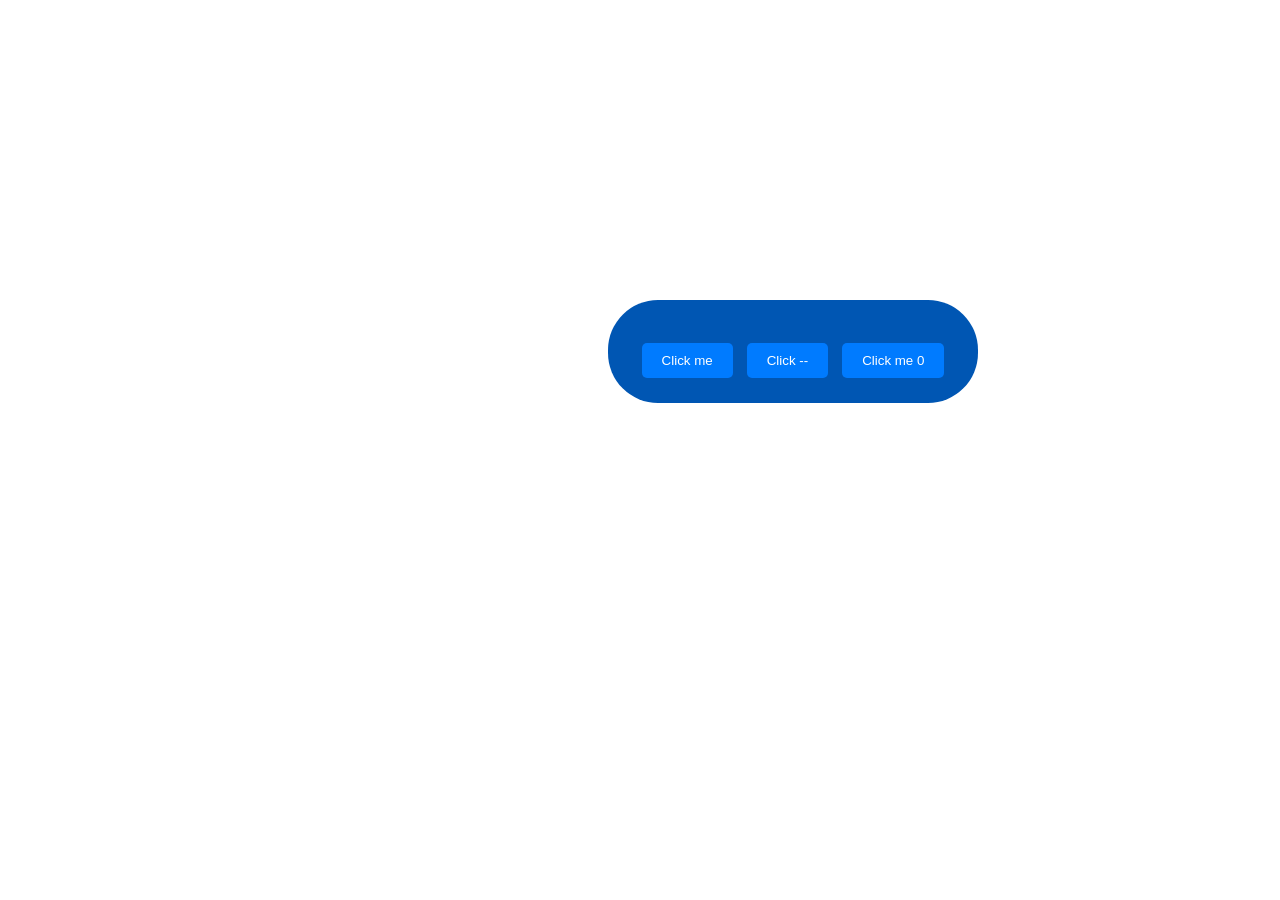
<file: 11-dars/index.html>
<!doctype html>
<html lang="en">
  <head>
    <link rel="stylesheet" href="style.css" />
    <meta charset="UTF-8" />
    <meta name="viewport" content="width=device-width, initial-scale=1.0" />
    <title>Document</title>
  </head>
  <body>
    <div class="card">
      <p></p>
      <button onclick="ayub()">Click me</button>
      <button onclick="bitadanayirish()">Click --</button>
      <button onclick="hammasiniOchirish()">Click me 0</button>
    </div>
  </body>
  <script src="./app.js"></script>
</html>
</file>
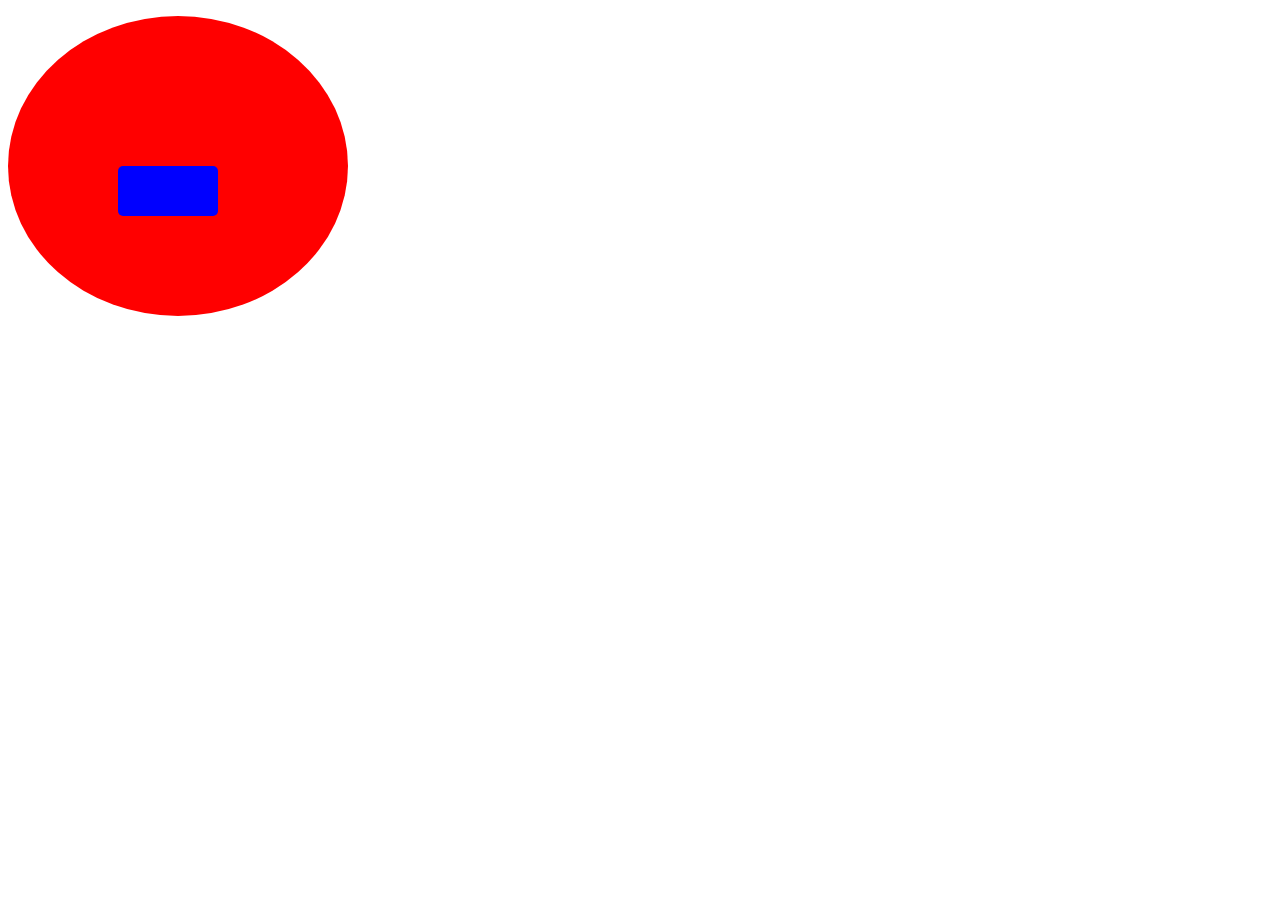
<file: 4_dars/index.html>
<!doctype html>
<html lang="en">
  <head>
    <meta charset="UTF-8" />
    <meta name="viewport" content="width=device-width, initial-scale=1.0" />
    <title>Document</title>
    <link rel="stylesheet" href="style.css" />
  </head>
  <body>
    <dir class="div">
      <button onclick=""></button>
    </dir>
    <script src="./app.js"></script>
  </body>
</html>
</file>
<file: 11-dars/style.css>
button {
  padding: 10px 20px;
  margin: 5px;
  background-color: #007bff;
  color: white;
  border: none;
  border-radius: 5px;
  cursor: pointer;
}

button:hover {
  background-color: #0056b3;
  box-shadow:
    rgba(0, 0, 0, 0.25) 0px 54px 55px,
    rgba(0, 0, 0, 0.12) 0px -12px 30px,
    rgba(0, 0, 0, 0.12) 0px 4px 6px,
    rgba(0, 0, 0, 0.17) 0px 12px 13px,
    rgba(0, 0, 0, 0.09) 0px -3px 5px;
}
p {
  font-size: 18px;
  color: white;
  /* border: 1px solid #ccc; */
  margin-left: 150px;
}
.card {
  padding: 20px;
  margin-left: 600px;
  margin-top: 300px;
  width: 330px;
  background-color: #0056b3;
  color: white;
  text-align: center;
  border-radius: 50px;
}
.card > p{
  padding-right: 150px;
}
.card:hover {
  box-shadow:
    rgba(0, 0, 0, 0.25) 0px 54px 55px,
    rgba(0, 0, 0, 0.12) 0px -12px 30px,
    rgba(0, 0, 0, 0.12) 0px 4px 6px,
    rgba(0, 0, 0, 0.17) 0px 12px 13px,
    rgba(0, 0, 0, 0.09) 0px -3px 5px;
}
</file>
<file: 4_dars/style.css>
.div{
    width: 300px;
    height: 300px;
    background-color: red;
    border-radius: 50%;
}
button{
    width: 100px;
    height: 50px;
    background-color: blue;
    color: white;
    border: none;
    border-radius: 5px;
    margin-top: 150px;
    margin-left: 70px;
    cursor: pointer;
}
</file>
